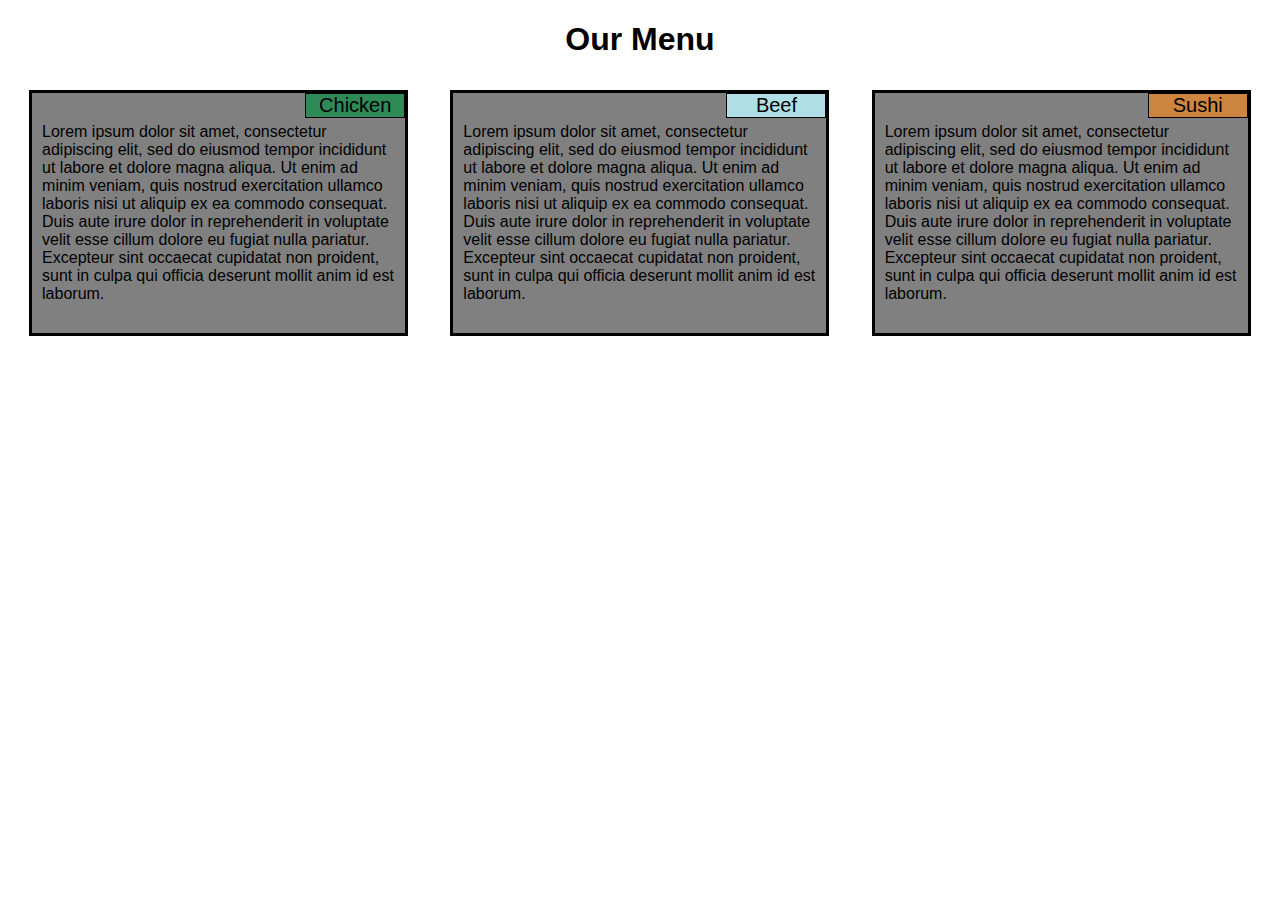
<file: module2-solution/index.html>
<!DOCTYPE html>
<html>
<head>
<meta charset="utf-8">
<meta name="viewport" content="width=device-width, initial-scale=1">
<title>Assignment solution for module 2</title>
<link rel="stylesheet"  href="css/style.css">
</head>

<body>
<h1>Our Menu</h1>

<div class="row">

  <div class="col-lg-4 col-md-6">
    <div class="section" id="section1">
      <div class="title" id="chicken"> Chicken </div>
      <p>Lorem ipsum dolor sit amet, consectetur adipiscing elit, sed do eiusmod tempor incididunt ut labore et dolore magna aliqua. Ut enim ad minim veniam, quis nostrud exercitation ullamco laboris nisi ut aliquip ex ea commodo consequat. Duis aute irure dolor in reprehenderit in voluptate velit esse cillum dolore eu fugiat nulla pariatur. Excepteur sint occaecat cupidatat non proident, sunt in culpa qui officia deserunt mollit anim id est laborum.</p>
    </div>
  </div>

  <div class="col-lg-4 col-md-6">
    <div class="section" id="section2">
      <div class="title" id="beef"> Beef </div>
      <p>Lorem ipsum dolor sit amet, consectetur adipiscing elit, sed do eiusmod tempor incididunt ut labore et dolore magna aliqua. Ut enim ad minim veniam, quis nostrud exercitation ullamco laboris nisi ut aliquip ex ea commodo consequat. Duis aute irure dolor in reprehenderit in voluptate velit esse cillum dolore eu fugiat nulla pariatur. Excepteur sint occaecat cupidatat non proident, sunt in culpa qui officia deserunt mollit anim id est laborum.</p>
    </div>
  </div>

  <div class="col-lg-4 col-md-12">
    <div class="section" id="section3">
      <div class="title" id="sushi"> Sushi </div>
      <p>Lorem ipsum dolor sit amet, consectetur adipiscing elit, sed do eiusmod tempor incididunt ut labore et dolore magna aliqua. Ut enim ad minim veniam, quis nostrud exercitation ullamco laboris nisi ut aliquip ex ea commodo consequat. Duis aute irure dolor in reprehenderit in voluptate velit esse cillum dolore eu fugiat nulla pariatur. Excepteur sint occaecat cupidatat non proident, sunt in culpa qui officia deserunt mollit anim id est laborum.</p>
    </div>
  </div>

</div>

</body>
</html>
</file>
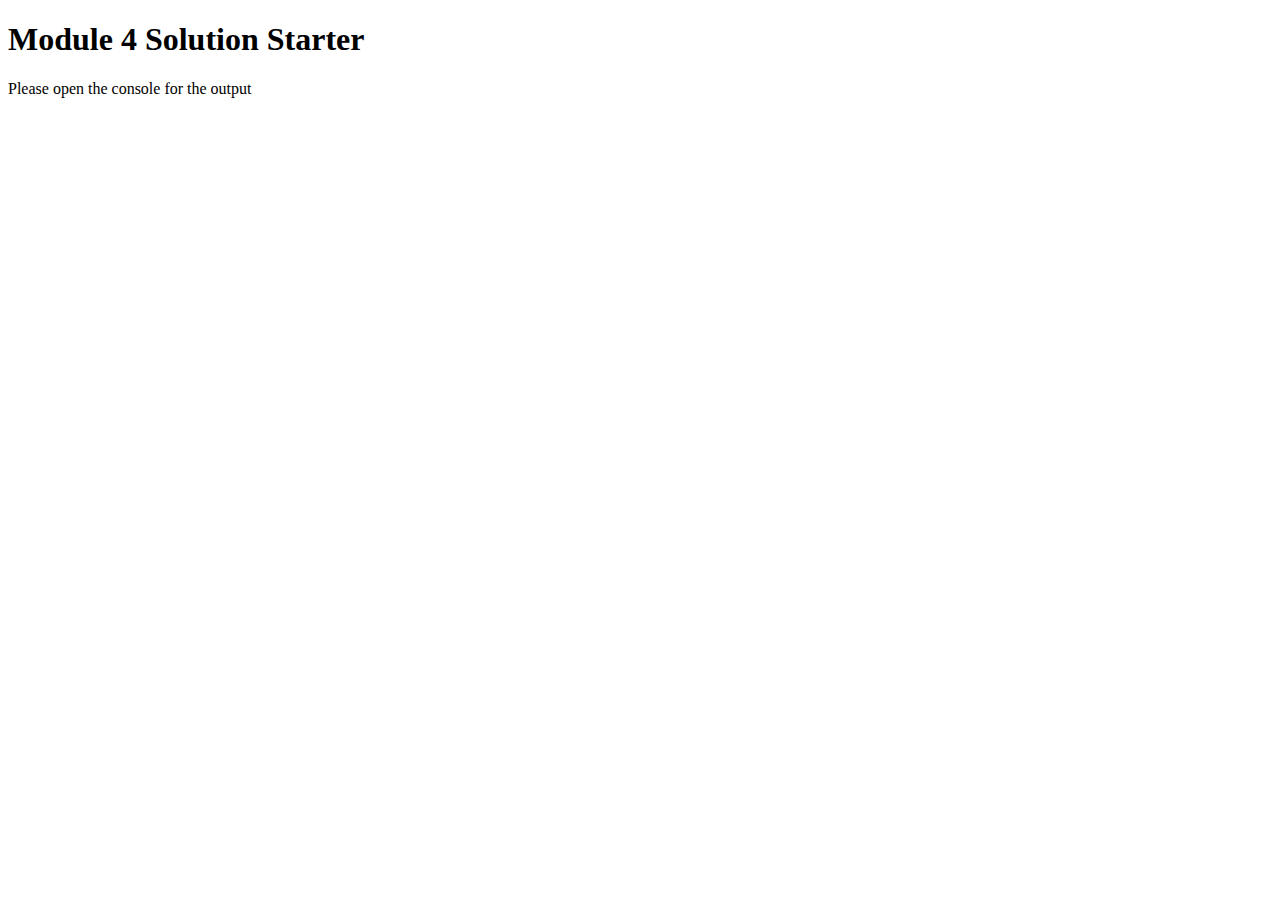
<file: module4-solution/index.html>
<!DOCTYPE html>
<html>
<head>
  <meta charset="utf-8">
  <title>Module 4 Solution Starter</title>
  <script src="SpeakHello.js"></script>
  <script src="SpeakGoodBye.js"></script>
  <script src="script.js"></script>
</head>
<body>
  <h1>Module 4 Solution Starter</h1>
  <p> Please open the console for the output</p>
</body>
</html>
</file>
<file: module2-solution/css/style.css>
* {
  box-sizing: border-box;
  font-family: Helvetica;
}
h1 {
  text-align: center;
}
p{
  margin-top: 30px;
  margin-bottom: 30px;
  margin-left:10px;
  margin-right: 10px;
}

.section {
  background-color: gray;
  width: 90%;
  margin-right: auto;
  margin-left: auto;
  font-family: Helvetica;
  color: black;
  border: 3px solid black;
  position: relative;
  margin-top: 10px;
  margin-bottom: 10px;
}

.title {
  position: absolute;
  width: 100px;
  text-align: center;
  border: 1px solid black;
  font-size: 20px;
  right: 0px;
  top: 0px;
}

#beef {
  background-color: powderblue;
}

#chicken{
  background-color: seagreen;
}

#sushi{
  background-color: peru;
}

/* Simple Responsive Framework. */
.row {
  width: 100%;
}


/********** Large devices only **********/
@media (min-width: 992px) {
  .col-lg-1, .col-lg-2, .col-lg-3, .col-lg-4, .col-lg-5, .col-lg-6, .col-lg-7, .col-lg-8, .col-lg-9, .col-lg-10, .col-lg-11, .col-lg-12 {
    float: left;
  }
  .col-lg-1 {
    width: 8.33%;
  }
  .col-lg-2 {
    width: 16.66%;
  }
  .col-lg-3 {
    width: 25%;
  }
  .col-lg-4 {
    width: 33.33%;
  }
  .col-lg-5 {
    width: 41.66%;
  }
  .col-lg-6 {
    width: 50%;
  }
  .col-lg-7 {
    width: 58.33%;
  }
  .col-lg-8 {
    width: 66.66%;
  }
  .col-lg-9 {
    width: 74.99%;
  }
  .col-lg-10 {
    width: 83.33%;
  }
  .col-lg-11 {
    width: 91.66%;
  }
  .col-lg-12 {
    width: 100%;
  }
}

/********** Medium devices only **********/
@media (min-width: 768px) and (max-width: 991px) {
  .col-md-1, .col-md-2, .col-md-3, .col-md-4, .col-md-5, .col-md-6, .col-md-7, .col-md-8, .col-md-9, .col-md-10, .col-md-11, .col-md-12 {
    float: left;
  }
  .col-md-1 {
    width: 8.33%;
  }
  .col-md-2 {
    width: 16.66%;
  }
  .col-md-3 {
    width: 25%;
  }
  .col-md-4 {
    width: 33.33%;
  }
  .col-md-5 {
    width: 41.66%;
  }
  .col-md-6 {
    width: 50%;
  }
  .col-md-7 {
    width: 58.33%;
  }
  .col-md-8 {
    width: 66.66%;
  }
  .col-md-9 {
    width: 74.99%;
  }
  .col-md-10 {
    width: 83.33%;
  }
  .col-md-11 {
    width: 91.66%;
  }
  .col-md-12 {
    width: 100%;
  }
  #section3{
    width: 95%;
  }
}
</file>
